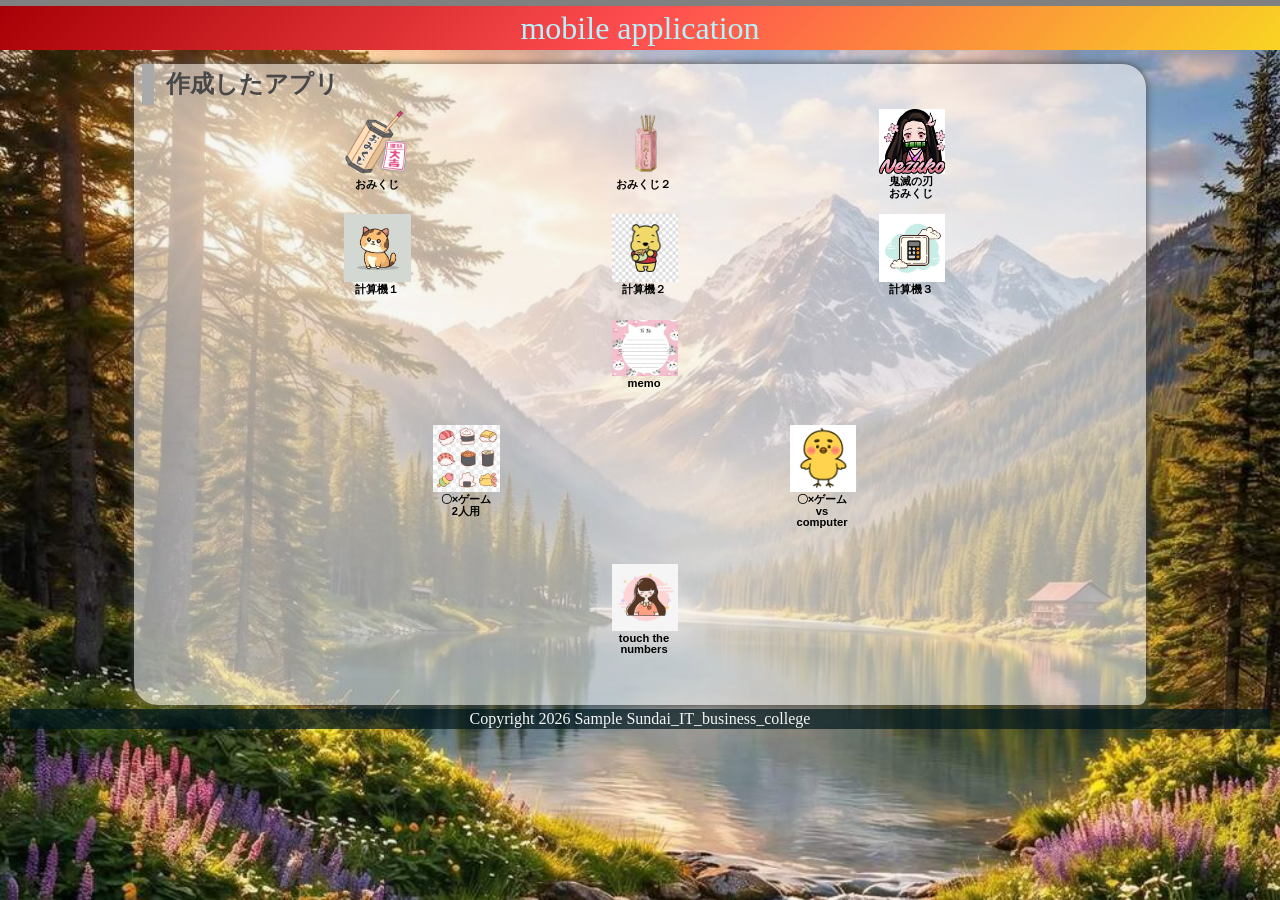
<file: index.html>
<!DOCTYPE html>
<html lang="ja">
  <head>
    <meta charset="UTF-8" />
    <meta name="viewport" content="width=device-width, initial-scale=1.0" />
    <title>mobile application</title>
    <meta name="description" content="mobile application" />

    <link rel="icon" href="favicon.ico" />
    <link rel="stylesheet" href="css/index.css" />
  </head>

  <body>
    <!-- 見出し（みだし） -->
    <header class="header">
      <h1>mobile application</h1>
    </header>

    <!-- 作成したアプリ -->
    <main>
      <section class="container">
        <h2>作成したアプリ</h2>
        <div class="sub_container">
          <div class="item01">
            <a href="./01_omikuji01_10/omikuji.html" title="01-10.sound"
              ><img
                src="img/hh01.png"
                alt="01-10.omikuji"
                class="img_fit"
              /><br />おみくじ</a
            >
          </div>
          <div class="item01">
            <a
              href="./01_omikuji01_12/omikuji.html"
              title="01-12.同じ内容が続けて出ないようにする。 "
              ><img src="img/hh3.png" alt="01-12.omikuji" /><br />おみくじ２</a
            >
          </div>
          <div class="item01">
            <a href="./01_omikuji_kimetsu/omikuji_kimetsu.html" title="鬼滅の刃"
              ><img
                src="img/nezuko.jpg"
                alt="鬼滅の刃おみくじ"
              /><br />鬼滅の刃<br />おみくじ</a
            >
          </div>
        </div>
        <div class="sub_container">
          <div class="item01">
            <a
              href="./03_calculator_02/calculator.html"
              title="03-02. Calculator（関数）"
              ><img src="img/hh8.jpg" alt="簡単な計算機" /><br />計算機１</a
            >
          </div>
          <div class="item01">
            <a
              href="./03_calculator_03/calculator.html"
              title="03-03. Calculator　イコールをボタンにする"
              ><img src="img/hh1.jpg" alt="簡単な計算機" /><br />計算機２</a
            >
          </div>
          <div class="item01">
            <a
              href="./03_calculator_(button)_02/calculator_button.html"
              title="03-05. Calculator（キーボードイベント）"
              ><img
                src="img/ダウンロード.png"
                alt="全部ボタンの計算機"
              /><br />計算機３</a
            >
          </div>
        </div>
        <div class="sub_container">
          <div class="item01">
            <a href="./04-10_memo/memo.html" title="04-10.EventDelefation"
              ><img src="img/hh9.jpg" alt="memo v5" /><br />memo</a
            >
          </div>
        </div>
        <div class="sub_container">
          <div class="item02">
            <a href="./05-06_tic_tac_toe/tic_tac_toe.html" title="05-06. sound"
              ><img
                src="./img/hh10.jpg"
                alt="〇✖ゲーム（二人用）"
              />〇×ゲーム<br />2人用</a
            >
          </div>
          <div class="item02">
            <a
              href="./05-09_tic_tac_toe/tic_tac_toe.html"
              title="05-09. vs computer level付き"
              ><img
                src="img/hh11.png"
                alt="〇✖ゲームvs compute"
              /><br />〇×ゲーム<br />vs computer</a
            >
          </div>
        </div>
        <div class="sub_container">
          <div class="item02">
            <a href="./08_touch_the_numbers/touch_the_numbers.html" title=""
              ><img
                src="img/hh12.jpg"
                alt="数字を順番に押すゲーム"
              /><br />touch the numbers</a
            >
          </div>
        </div>

        <div class="filler01"></div>
      </section>

      <!-- フッター -->
      <footer>
        <p>Copyright 2026 Sample Sundai_IT_business_college</p>
      </footer>
    </main>
    <script src="js/index.js"></script>
  </body>
</html>
</file>
<file: css/index.css>
@charset "utf-8";

html {
  /* ブラウザのデフォルトが16px                        */
  /* デフォルトの16pxの代わりに1emが10pxになるように調整 */
  font-size: 62.5%;
}

*,
*::before,
*::after {
  box-sizing: border-box;
}

body {
  line-height: 1.5;
  color: rgb(73, 72, 72);
  font-size: 1.6rem; /* 16px */
  font-family: "Helvetica Neue", Arial, "Hiragino Kaku Gothic ProN",
    "Hiragino Sans", Meiryo, sans-serif;
  text-align: center;
  background-image: url(../img/HH16.jpeg); /*★自分で画像を設定すること。*/
  background-size: cover;
}

header,
footer,
h1,
h2,
h3,
p,
div,
.container01,
.filler01 {
  margin: 0.2em 0em 0em 0em;
  padding: 0.1em;
}

/*****************************/
/* 見出し（みだし）           */
/*****************************/
header {
  position: fixed; /*ヘッダーを固定（こてい）する*/
  /* 基準（きじゅん）を画面（がめん）の左上（ひだりうえ）に */
  top: 0em;
  left: 0em;
  width: 100%;
  margin: 0;
  padding: 0;
  background-color: grey;
  z-index: 10;
}
h1 {
  font: 2em Rajdhani, "Noto Sans JP";
  color: rgb(181, 242, 252);
  /* background-image: radial-gradient(
    circle 248px at center,
    #16d9e3 0%,
    #30c7ec 47%,
    #46aef7 100%
  ); */
  background: linear-gradient(135deg, #a80006, #ff4e50, #f9d423);
}

h2 {
  padding-left: 0.5em;
  border-left: solid 0.5em darkgray;
  text-align: left;
}

/*****************************/
/* ページ                    */
/*****************************/
main {
  z-index: 20;
  margin-top: 3em;
  overflow: auto; /* コンテンツの表示を自動に設定（スクロール） */
}
/*****************************/
/* セクション(section)        */
/*****************************/
.container {
  margin-top: 1em;
  margin-right: auto;
  margin-left: auto;
  padding-left: 0.5em;
  width: 80%;
  border-radius: 0.5em 1.5em;
  background-color: rgba(245, 245, 245, 0.6);
  box-shadow: 0 0 0.5em rgb(73, 72, 72);
}
main > p {
  font: 1.2em bold;
}

/*****************************/
/* アンカー(anchor)           */
/*****************************/
a {
  color: black;
  font-weight: 900;
  text-decoration: none;
  /* https://developer.mozilla.org/ja/docs/Web/CSS/text-decoration */
}

/* mouseoverでグレースケール */
a:hover {
  opacity: 0.5;
  filter: grayscale(100%);
}

/*****************************/
/* container  item           */
/*****************************/
.sub_container {
  display: flex;
  flex-wrap: wrap;
  justify-content: space-evenly;
  font-size: 0.7em;
}

.item01 {
  position: relative;
  width: 6em;
  height: 9em;
  margin: 0;
  line-height: 1em;
  overflow: hidden;
  opacity: 0;
}

.item02 {
  position: relative;
  width: 6em;
  height: 12em;
  margin: 0;
  line-height: 1em;
  overflow: hidden;
  opacity: 0;
}
.fade-in {
  animation: fadein 1.5s ease-out forwards;
}
@keyframes fadein {
  0% {
    opacity: 0;
    transform: translateY(20px);
  }
  100% {
    opacity: 1;
    transform: translateY(0);
  }
}

.item01 img,
.item02 img {
  width: 6em;
  height: auto;
}

.item01 .img_fit {
  width: auto;
  height: 6em;
  overflow: hidden;
}

/*****************************/
/* フッター                   */
/*****************************/
footer > p {
  /*position: absolute;/*←絶対位置*/
  /*bottom: 5px; /*下に固定*/
  position: relative;
  width: 100%;
  margin: 0px;
  padding: 1px;
  color: whitesmoke;
  font: 1em Rajdhani;
  text-align: center;
  background: rgba(1, 24, 31, 0.7);
}
/*******************************************************/
/* レスポンシブ対応　メディアクエリを使ってCSSを切り替える */
/* https://www.design-memo.com/coding/css-media-queries */
/* mobileのときのスタイル */
/*******************************************************/
@media screen and (max-width: 480px) {
  /* body{
        background-size: auto 900px;
    } */
  h1 {
    font-size: 1.5em;
  }
}
</file>
